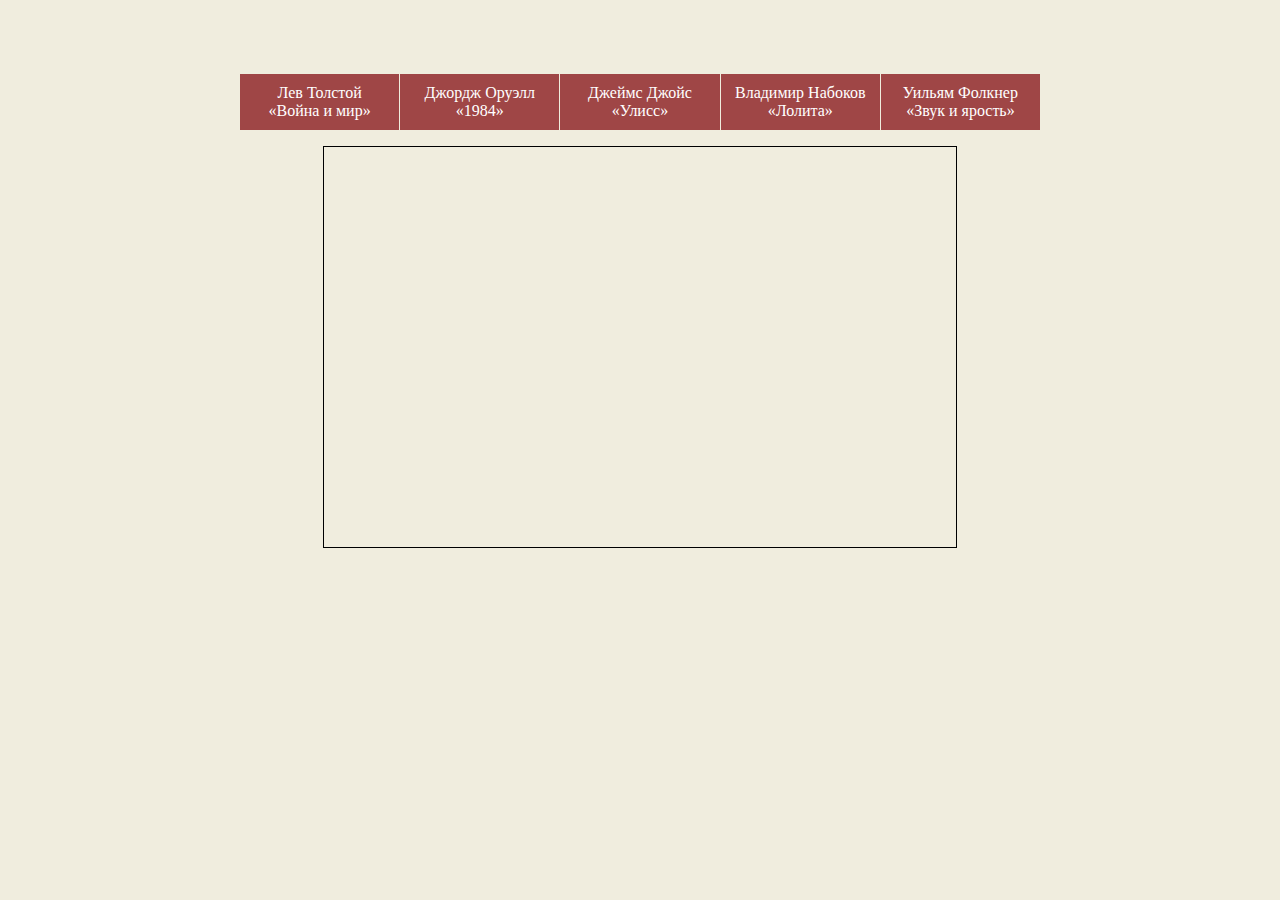
<file: gh-pages/index.html>
<!DOCTYPE html>
<html lang="en">

<head>
    <meta charset="UTF-8">
    <meta http-equiv="X-UA-Compatible" content="IE=edge">
    <meta name="viewport" content="width=device-width, initial-scale=1.0">
    <title>Document</title>
    <link rel="stylesheet" href="./style.css">
</head>

<body>
    <header>
        <ul>
            <li class="menu-item">
                <div class="name">Лев Толстой</div>
                <div class="title">«Война и мир»</div>
            </li>
            <li class="menu-item">
                <div class="name">Джордж Оруэлл</div>
                <div class="title">«1984»</div>
            </li>
            <li class="menu-item">
                <div class="name">Джеймс Джойс</div>
                <div class="title">«Улисс»</div>
            </li>
            <li class="menu-item">
                <div class="name">Владимир Набоков</div>
                <div class="title">«Лолита»</div>
            </li>
            <li class="menu-item">
                <div class="name">Уильям Фолкнер</div>
                <div class="title">«Звук и ярость»</div>
            </li>
        </ul>
    </header>
    <div id="slider">
        
    </div>
    <script src="./script.js"></script>
</body>

</html>
</file>
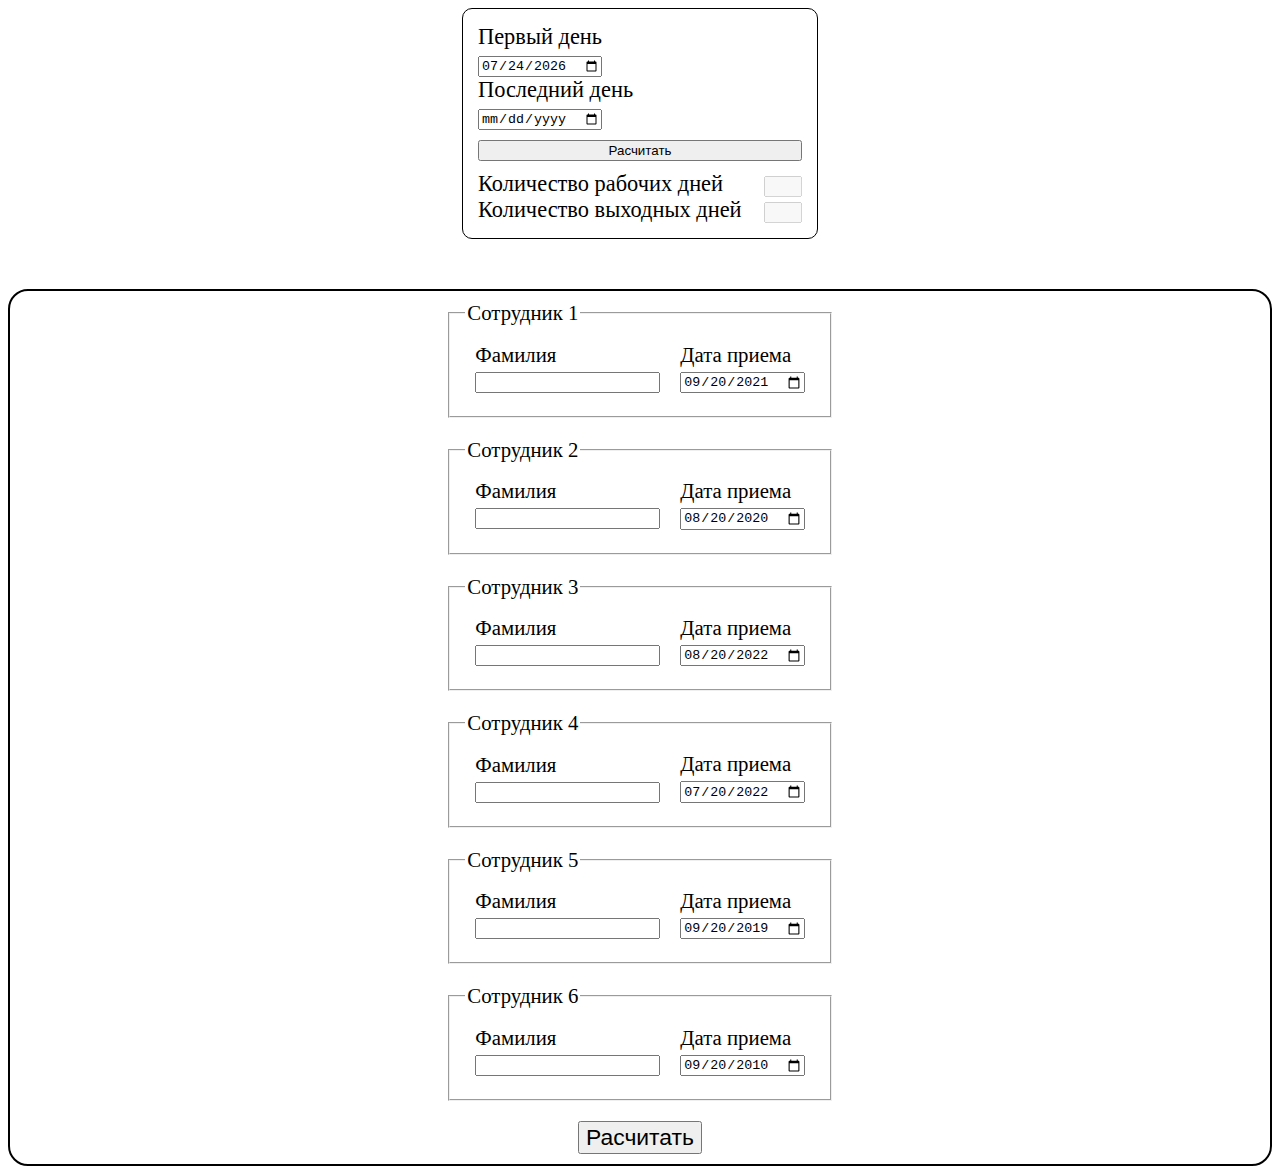
<file: Lab10/index.html>
<!DOCTYPE html>
<html lang="en">

<head>
    <meta charset="UTF-8">
    <meta http-equiv="X-UA-Compatible" content="IE=edge">
    <meta name="viewport" content="width=device-width, initial-scale=1.0">
    <title>Document</title>
    <link rel="stylesheet" href="./style.css">
</head>

<body>
    <div id="first">
        <form action="">
            <div class="in">
                <label for="from-date">Первый день</label>
                <input type="date" id="from-date"></div>
            <div class="in">
                <label for="to-date">Последний день</label>
                <input type="date" id="to-date">
            </div>
            <button type="button" onclick="clickHandler()">Расчитать</button>
            <div class="out">
                <label for="work">Количество рабочих дней</label>
                <input id="work" disabled>
            </div>
            <div class="out">
                <label for="week">Количество выходных дней</label>
                <input id="week" disabled>
            </div>
        </form>
    </div>
    <div class="second" id="second">
        <div class="forms">
            <form action="" class="employee">
                <fieldset>
                 <legend>Сотрудник 1</legend>
                 <div class="surname">
                     <label for="">Фамилия</label>
                     <input type="text" name="" id="">
                 </div>
                 <div class="date">
                     <label for="">Дата приема</label>
                     <input type="date" name="" id="date1">
                 </div>
                </fieldset>
             </form>
             <form action="" class="employee">
                <fieldset>
                 <legend>Сотрудник 2</legend>
                 <div class="surname">
                     <label for="">Фамилия</label>
                     <input type="text" name="" id="">
                 </div>
                 <div class="date">
                     <label for="">Дата приема</label>
                     <input type="date" name="" id="date2">
                 </div>
                </fieldset>
             </form>
             <form action="" class="employee">
                <fieldset>
                 <legend>Сотрудник 3</legend>
                 <div class="surname">
                     <label for="">Фамилия</label>
                     <input type="text" name="" id="">
                 </div>
                 <div class="date">
                     <label for="">Дата приема</label>
                     <input type="date" name="" id="date3">
                 </div>
                </fieldset>
             </form>
             <form action="" class="employee">
                <fieldset>
                 <legend>Сотрудник 4</legend>
                 <div class="surname">
                     <label for="">Фамилия</label>
                     <input type="text" name="" id="">
                 </div>
                 <div class="date">
                     <label for="">Дата приема</label>
                     <input type="date" name="" id="date4">
                 </div>
                </fieldset>
             </form>
             <form action="" class="employee">
                <fieldset>
                 <legend>Сотрудник 5</legend>
                 <div class="surname">
                     <label for="">Фамилия</label>
                     <input type="text" name="" id="">
                 </div>
                 <div class="date">
                     <label for="">Дата приема</label>
                     <input type="date" name="" id="date5">
                 </div>
                </fieldset>
             </form>
             <form action="" class="employee">
                <fieldset>
                 <legend>Сотрудник 6</legend>
                 <div class="surname">
                     <label for="">Фамилия</label>
                     <input type="text" name="" id="">
                 </div>
                 <div class="date">
                     <label for="">Дата приема</label>
                     <input type="date" name="" id="date6">
                 </div>
                </fieldset>
             </form>
             <div class="controls">
                <button onclick="secondClickHandler()">Расчитать</button>
             </div>
        </div>
    </div>
    <script src="https://cdn.plot.ly/plotly-latest.min.js"></script>
    <script src="./script.js"></script>
</body>

</html>
</file>
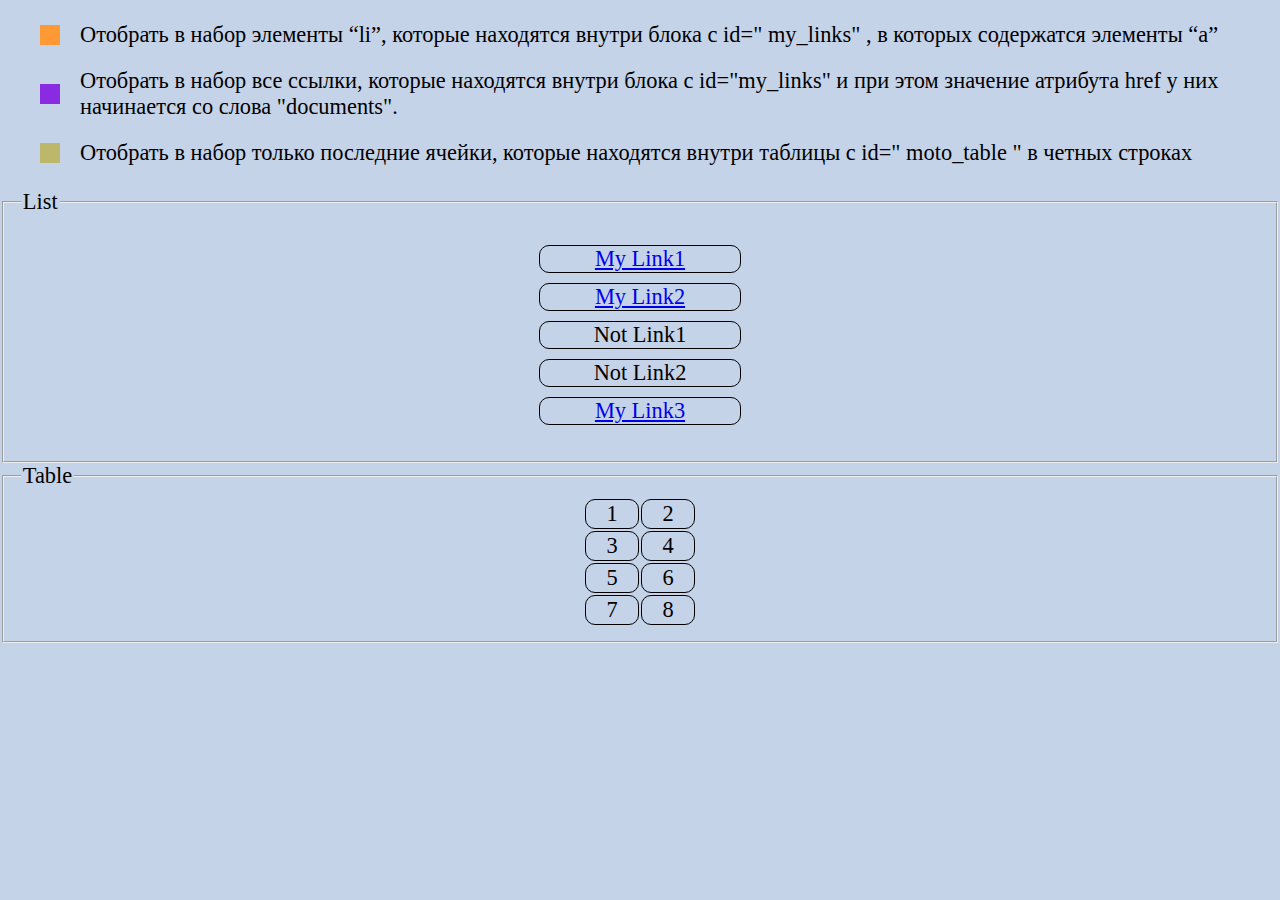
<file: Lab11/index.html>
<!DOCTYPE html>
<html lang="en">

<head>
    <meta charset="UTF-8">
    <meta http-equiv="X-UA-Compatible" content="IE=edge">
    <meta name="viewport" content="width=device-width, initial-scale=1.0">
    <title>Document</title>
    <link rel="stylesheet" href="./style.css">
</head>

<body>
    <header>
        <ul id="legend">
            <div class="legend-item">
                <div class="mark active1"></div>
                <div class="name">Отобрать в набор элементы “li”, которые находятся внутри блока с id=" 
                    my_links" , в которых содержатся элементы “a”</div>
            </div>
            <div class="legend-item">
                <div class="mark active2"></div>
                <div class="name">Отобрать в набор все ссылки, которые находятся внутри блока с 
                    id="my_links" и при этом значение атрибута href у них начинается со слова 
                    "documents".
                    </div>
            </div>
            <div class="legend-item">
                <div class="mark active3"></div>
                <div class="name">Отобрать в набор только последние ячейки, которые находятся внутри 
                    таблицы с id=" moto_table " в четных строках</div>
            </div>
        </ul>
    </header>
    <fieldset>
        <legend>List</legend>
        <ul id="my_links">
            <li><a href="documents">My Link1</a></li>
            <li><a href="images">My Link2</a></li>
            <li>Not Link1</li>
            <li>Not Link2</li>
            <li><a href="documents">My Link3</a></li>
    </fieldset>
    </ul>
    <fieldset class="wrapper">
        <legend>Table</legend>
        <table id="moto_table">
            <tr>
                <td>1</td>
                <td>2</td>
            </tr>
            <tr>
                <td>3</td>
                <td>4</td>
            </tr>
            <tr>
                <td>5</td>
                <td>6</td>
            </tr>
            <tr>
                <td>7</td>
                <td>8</td>
            </tr>
        </table>
    </fieldset>
    <script src="./jquery-3.6.1.min.js"></script>
    <script src="./script.js"></script>
</body>

</html>
</file>
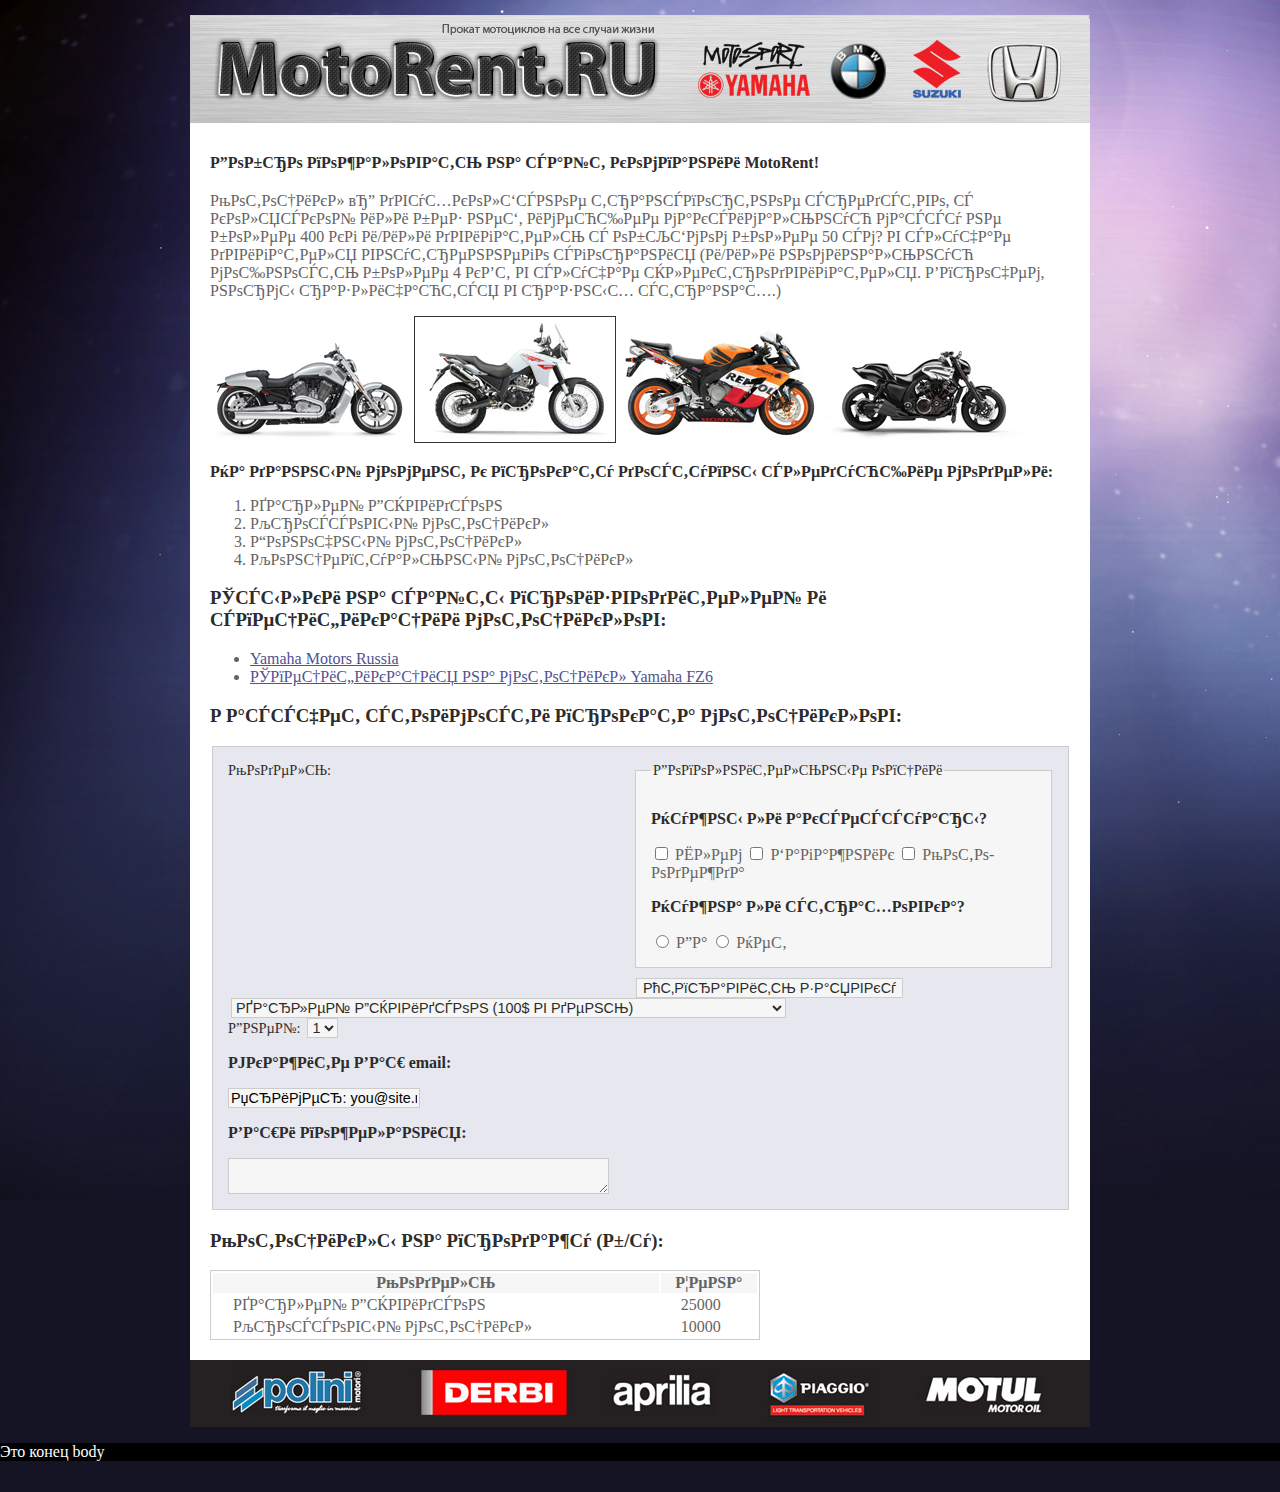
<file: Lab12/index.html>
<!DOCTYPE html PUBLIC "-//W3C//DTD XHTML 1.0 Transitional//EN" 
"http://www.w3.org/TR/xhtml1/DTD/xhtml1-transitional.dtd">
<html xmlns="http://www.w3.org/1999/xhtml" xml:lang="en">
	<head>
		<meta http-equiv="content-type" content="text/html; charset=windows-1251" />
		<title>Курс по Javascript</title>
		<link href="css/mystyle.css" rel="stylesheet" type="text/css" />
	</head>
	<body>
		<!-- Общий div для всей в -->
		<div class="maindiv" id="main_div">
			<!-- Блок хедера (шапка сайта) -->
			<div id="forheader">
				<img src="images/logo.jpg" width="900" height="108" alt="Хедер" title="Шапка сайта" />
			</div>
			<!-- Конец блока хедера -->
			<div id="forbody">
				<h1 id="main_h1">Добро пожаловать на сайт компании MotoRent!</h1>
				<p><span class="pq">Мотоцикл — двухколёсное транспортное средство</span>, с коляской или без неё, имеющее максимальную массу не более 400 кг и/или 
					двигатель с объёмом более 50 см? в случае двигателя внутреннего сгорания (и/или 
					номинальную мощность более 4 кВт в случае электродвигателя. Впрочем, нормы 
					различаются в разных странах.) </p>
				<!-- Блок с 4-мя изображениями -->
				<div id="div_for_img"> 
					<img id="img_1" src="images/moto4.jpg" width="200" height="125" alt="Мотоцикл 1" />
					<img id="img_2" src="images/moto2.jpg" width="200" height="125" alt="Мотоцикл 2" /> 
					<img id="img_3" src="images/moto3.jpg" width="200" height="125" alt="Мотоцикл 3" />
					<img id="img_4" src="images/moto1.jpg" width="200" height="125" alt="Мотоцикл 4" /> 
				</div>
				<p><strong>На данный момент к прокату доступны следующие модели:</strong></p>
				<!-- Ненумерованный список -->
				<ol id="moto_models">
					<li>Харлей Дэвидсон</li>
					<li>Кроссовый мотоцикл</li>
					<li>Гоночный мотоцикл</li>
					<li>Концептуальный мотоцикл</li>
				</ol>
				<h3 id="my_h3"><span class="pq">Ссылки на сайты производителей</span> и спецификации мотоциклов:</h3>
				<ul id="my_links">
					<li><a href="http://www.yamaha-motor.ru" target="_blank" id="superlink">Yamaha Motors Russia</a></li>
					<li><a href="documents/yamaha_fz6.PDF">Спецификация на мотоцикл Yamaha FZ6</a></li>
				</ul>
				<h3>Рассчет стоимости проката мотоциклов:</h3>
				<!-- Форма -->
				<form action="form.php" id="my_form">
					<div id="bigform">
						<fieldset>
							<!-- Правый блок формы -->
							<div id="div_form_1">
								<fieldset id="innerfieldset">
									<legend>Дополнительные опции</legend>
									<p><strong>Нужны ли аксессуары?</strong></p>
									<div id="format">
										<input type="checkbox" value="sh" name="dop_oprions" id="shlem" />
										<label for="shlem">Шлем</label>
										<input type="checkbox" value="bag" name="dop_oprions" id="bag" />
										<label for="bag">Багажник</label>
										<input type="checkbox" value="od" name="dop_oprions" id="od" />
										<label for="od">Мото-одежда</label>
									</div>
									<p><strong>Нужна ли страховка?</strong></p>
									<div id="radio">
										<input type="radio" id="inch_yes" value="yes" name="inch" />
										<label for="inch">Да</label>
										<input type="radio" id="inch_no" value="no" name="inch" />
										<label for="inch">Нет</label>
									</div>
								</fieldset>
								<input type="submit" value="Отправить заявку" id="my_button" />
							</div>
							<!-- Левый блок формы --> 
							<div id="div_form_2">
								<span>Модель:</span>
								<select name="moto" size="1" id="motoSelect">
									<option value="1">Харлей Дэвидсон (100$ в день)</option>
									<option value="2">Кроссовый мотоцикл (40$ в день)</option>
									<option value="3">Гоночный мотоцикл (150$ в день)</option>
									<option value="4">Концептуальный мотоцикл (340$ в день)</option>
								</select>
								<span>Дней:</span>
								<select name="days" size="1" id="daysSelect">
									<option value="1">1</option>
									<option value="2">2</option>
								</select>
								<p><strong>Укажите Ваш email:</strong></p>
								<input type="text" id="email" value="Пример: you@site.ru" /> 
								<p><strong>Ваши пожелания:</strong></p>
								<textarea cols="45" rows="2" id="mytextarea"></textarea>
							</div>
						</fieldset>
					</div>
				</form>
				<!-- Конец формы -->
				<!-- Таблица с мотоциклами на продажу -->
				<h3 id="sale">Мотоциклы на продажу (б/у):</h3>
				<table width="550" id="moto_table" title="Таблица цен на мотоциклы" class="mototable">
					<thead>
						<tr>
							<th><strong>Модель</strong></th>
							<th><strong>Цена</strong></th>
						</tr>
					</thead>
					<tbody>
						<tr>
							<td>Харлей Дэвидсон</td>
							<td>25000</td>
						</tr>
						<tr>
							<td>Кроссовый мотоцикл</td>
							<td>10000</td>
						</tr>
					</tbody>
				</table>
				<div id="forresults"></div>
			</div>
			<!-- Блок футера -->
			<div id="forfooter">
				<img src="images/footer.jpg" width="900" height="67" alt="Футер" title="Производители" />
			</div>
			<!-- Конец футера -->
		</div>
		<script src="./jquery-3.6.1.min.js"></script>
		<script src="./script.js"></script>
	</body>
</html>
</file>
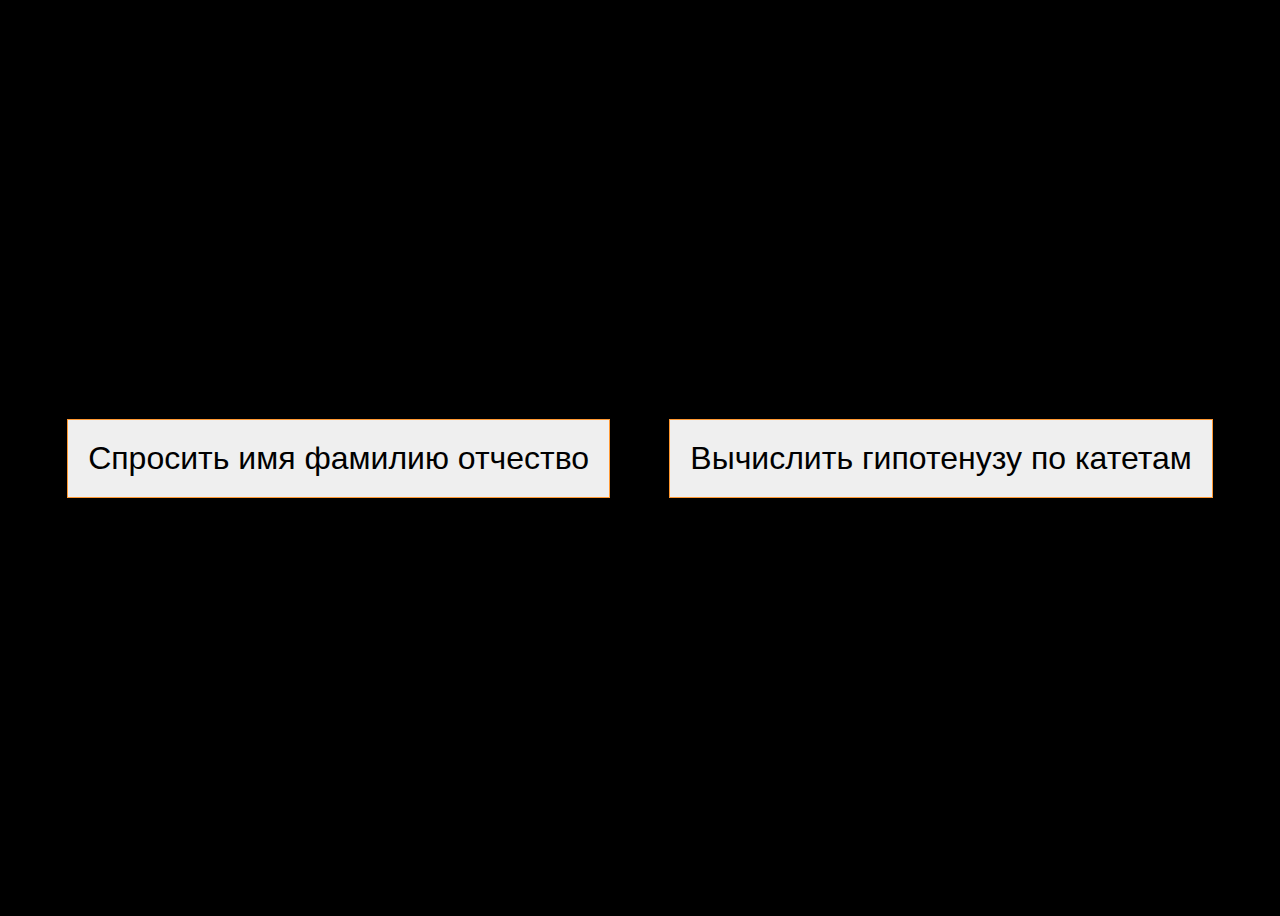
<file: Lab2/index.html>
<!DOCTYPE html>
<html lang="en">
<head>
    <meta charset="UTF-8">
    <meta http-equiv="X-UA-Compatible" content="IE=edge">
    <meta name="viewport" content="width=device-width, initial-scale=1.0">
    <title>Document</title>
    <style>
        body {
            display: flex;
            align-items: center;
            justify-content: space-evenly;
            background-color: black;
            height: 100vh;
        }
        button {
            border: 1px solid #f93;
            padding: 20px;
            font-size: 2rem;
        }
    </style>
    <script>
        const getFIO = () => {
            let fio = prompt("Ваше имя", '') + " ";
            fio += prompt("Ваша фамилия", '') + " ";
            fio += prompt("Ваше отчество", '');
            let res = confirm(fio + '\nВсе верно?');
            if (res) {
                alert('Привет, ' + fio);
            } else {
                alert('Ошибка');
            }
        }
    </script>
    <script src="./script.js"></script>
</head>
<body>
    <button onclick="getFIO()">Спросить имя фамилию отчество</button>
    <button onclick="getGypo()">Вычислить гипотенузу по катетам</button>
</body>
</html>
</file>
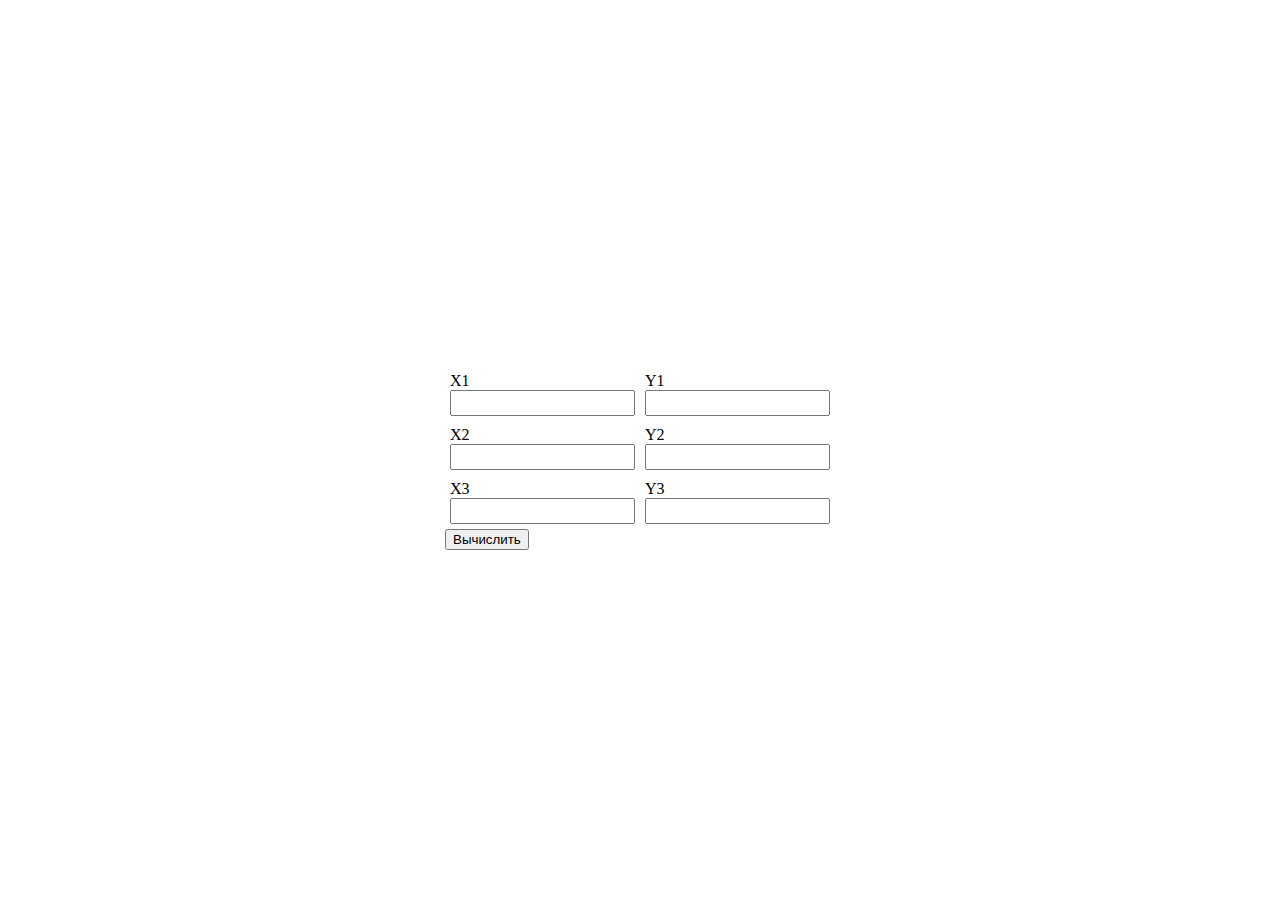
<file: Lab3/index.html>
<!DOCTYPE html>
<html lang="en">
<head>
    <meta charset="UTF-8">
    <meta http-equiv="X-UA-Compatible" content="IE=edge">
    <meta name="viewport" content="width=device-width, initial-scale=1.0">
    <title>Document</title>
    <style>
    body {
        height: 100vh;
        display: flex;
        align-items: center;
        justify-content: center;
    }
    .point-input {
        display: flex;
        align-items: center;
    }
    .input {
        display: flex;
        flex-direction: column;
        padding: 5px;
    }
    input {
        height: 20px;
    }
    </style>
    <script src="./script.js"></script>
</head>
<body>
    <div class="content">
        <form action="sad" name="focus">
            <div class="point-input">
                <div class="input">
                    <label for="x1">X1</label>
                    <input type="text" id="x1" name="x1" onselect="calculateOrigin(document.focus.x1, document.focus.y1)">
                </div>
                <div class="input">
                    <label for="y1">Y1</label>
                    <input type="text" id="y1" name="y1" onselect="calculateOrigin(document.focus.x1, document.focus.y1)">
                </div>
            </div>
            <div class="point-input">
                <div class="input">
                    <label for="x2">X2</label>
                    <input type="text" id="x2" name="x2"  onblur="swap(document.focus.x1, document.focus.y1, document.focus.x2, document.focus.y2)" onselect="calculateOrigin(document.focus.x2, document.focus.y2)">
                </div>
                <div class="input">
                    <label for="y2">Y2</label>
                    <input type="text" id="y2" name="y2" onblur="swap(document.focus.x1, document.focus.y1, document.focus.x2, document.focus.y2)" onselect="calculateOrigin(document.focus.x2, document.focus.y2)">
                </div>
            </div>
            <div class="point-input">
                <div class="input">
                    <label for="x3">X3</label>
                    <input type="text" id="x3" name="x3" onblur="swap(document.focus.x3, document.focus.y3, document.focus.x2, document.focus.y2)" onselect="calculateOrigin(document.focus.x3, document.focus.y3)">
                </div>
                <div class="input">
                    <label for="y3">Y3</label>
                    <input type="text" id="y3" name="y3" onblur="swap(document.focus.x3, document.focus.y3, document.focus.x2, document.focus.y2)" onselect="calculateOrigin(document.focus.x3, document.focus.y3)">
                </div>
            </div>
            <button onfocus="calculateArea(document.focus)">Вычислить</button>
        </form>
    </div>
</body>
</html>
</file>
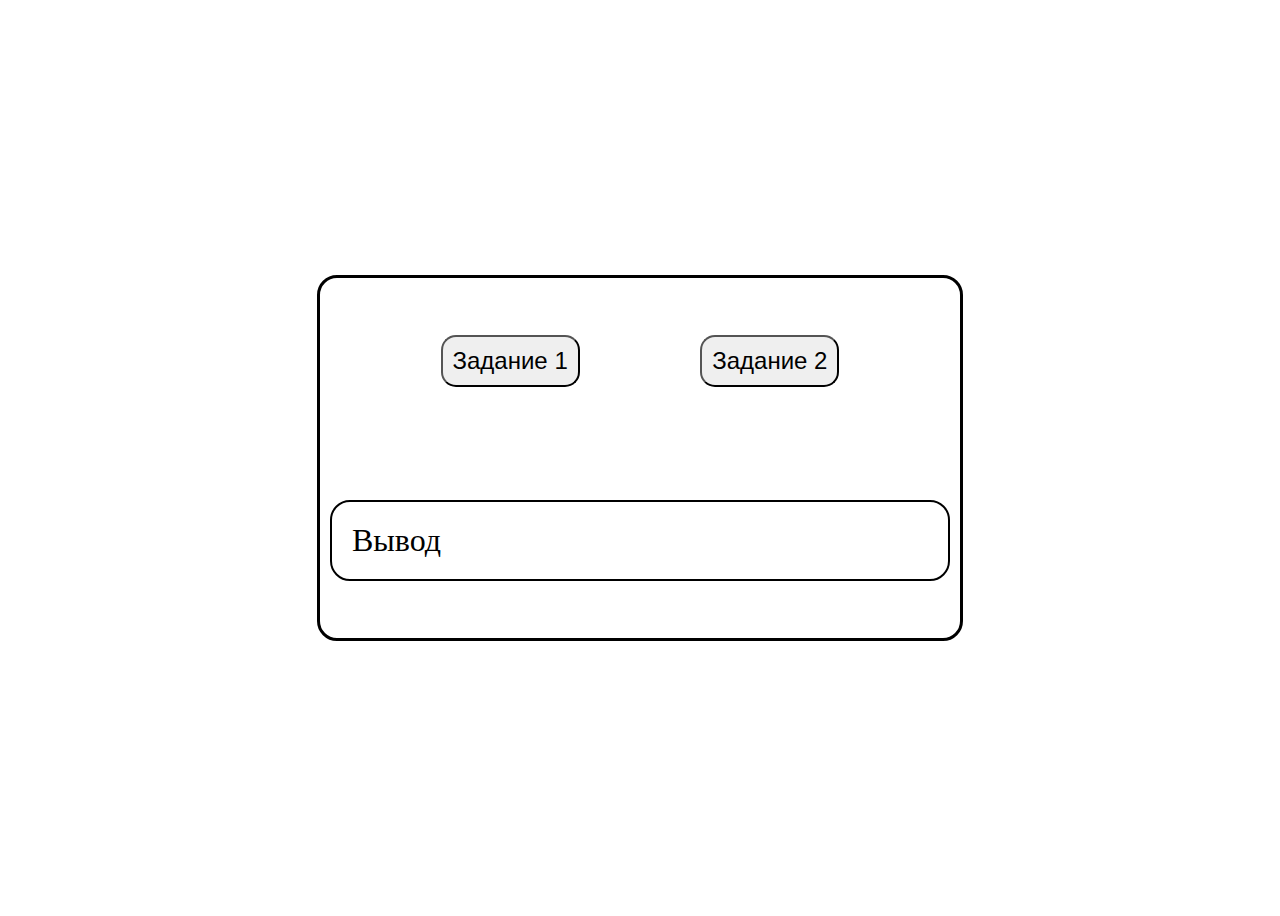
<file: Lab4/index.html>
<!DOCTYPE html>
<html lang="en">
<head>
    <meta charset="UTF-8">
    <meta http-equiv="X-UA-Compatible" content="IE=edge">
    <meta name="viewport" content="width=device-width, initial-scale=1.0">
    <title>Document</title>
    <script>
        function task1() {
            let answer = prompt("2 + 2 * 2 = ?", '');
            if (Number.isFinite(+answer)) {
                if (+answer === 6) {
                    alert("Вы знаете арифметику");
                } else {
                    alert("Вы не знаете арифметику");
                }
            } else {
                alert("Вы не знаете цифры");
            }
        }

        function task2() {
            const output = document.getElementById('output');
            output.textContent = '';
            let answer = prompt('Введите число:', '');
            let empty = true;
            while(answer) {
                if (Number.isInteger(+answer)) {
                    if (+answer % 2 === 0) {
                        output.textContent += (answer + " ");
                        empty = false;
                    }
                }
                answer = prompt('Введите число:', '');
            }
            if (empty) {
                output.textContent = 'Четных чисел нет';
            }
        }
    </script>
    <style>
        body, .wrapper {
            display: flex;
            height: 100vh;
            align-items: center;
            justify-content: space-evenly;
            flex-wrap:wrap;
        }

        .wrapper {
            width: 50vw;
            height: 40vh;
            border: 3px solid black;
            border-radius: 20px;
        }

        button {
            padding: 10px;
            font-size: 1.5em;
            border-radius: 15px;
        }

        button:hover {
            transition: 0.5s;
            background-color: brown;
            color: white;
        }
        #output {
            width: 100%;
            box-sizing: border-box;
            margin: 0 10px;
            padding: 20px;
            font-size: 2em;
            border: 2px solid black;
            border-radius: 20px;
        }
    </style>
</head>
<body>
    <div class="wrapper">
        <button onclick="task1()">Задание 1</button>
        <button onclick="task2()">Задание 2</button>
        <div id="output">Вывод</div>
    </div>
</body>
</html>
</file>
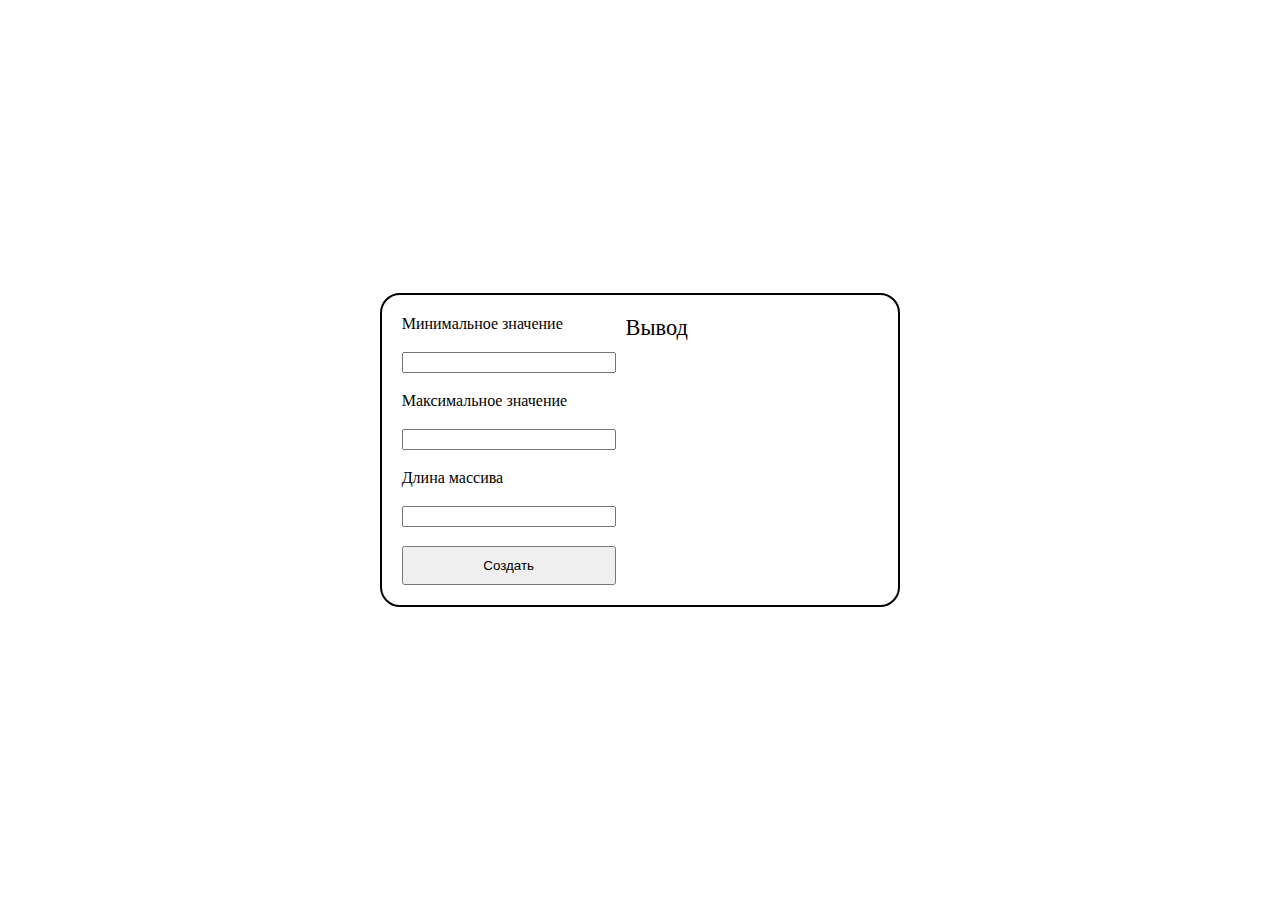
<file: Lab6/index.html>
<!DOCTYPE html>
<html lang="en">
<head>
    <meta charset="UTF-8">
    <meta http-equiv="X-UA-Compatible" content="IE=edge">
    <meta name="viewport" content="width=device-width, initial-scale=1.0">
    <title>Document</title>
    <style>
        input {
            display: block;
        }

        body {
            display: flex;
            justify-content: center;
            align-items: center;
            height: 100vh;
            margin: 0;
        }

        .wrapper {
            display: flex;
            height: 30vh;
            padding: 20px;
            border: 2px solid black;
            border-radius: 20px;
        }

        form {
            width: 50%;
            display: flex;
            flex-direction: column;
            justify-content: space-between;
        }

        button {
            padding: 10px;
        }

        #output {
            height: 100%;
            font-size: 1.4em;
            overflow-y: scroll;
            margin-left: 10px;
            width: 22vw;
        }
    </style>
</head>
<body>
    <div class="wrapper">
        <form action="" name="f">
            <label for="min">Минимальное значение</label>
            <input type="text" name="min">
            <label for="">Максимальное значение</label>
            <input type="text" name="max">
            <label for="">Длина массива</label>
            <input type="text" name="length">
            <button type="button" onclick="map(doubleValue, createArray(document.f.min.value, document.f.max.value, document.f.length.value))">Создать</button>
        </form>
        <div id="output">Вывод</div>
    </div>
    
    <script src="./script.js"></script>
</body>
</html>
</file>
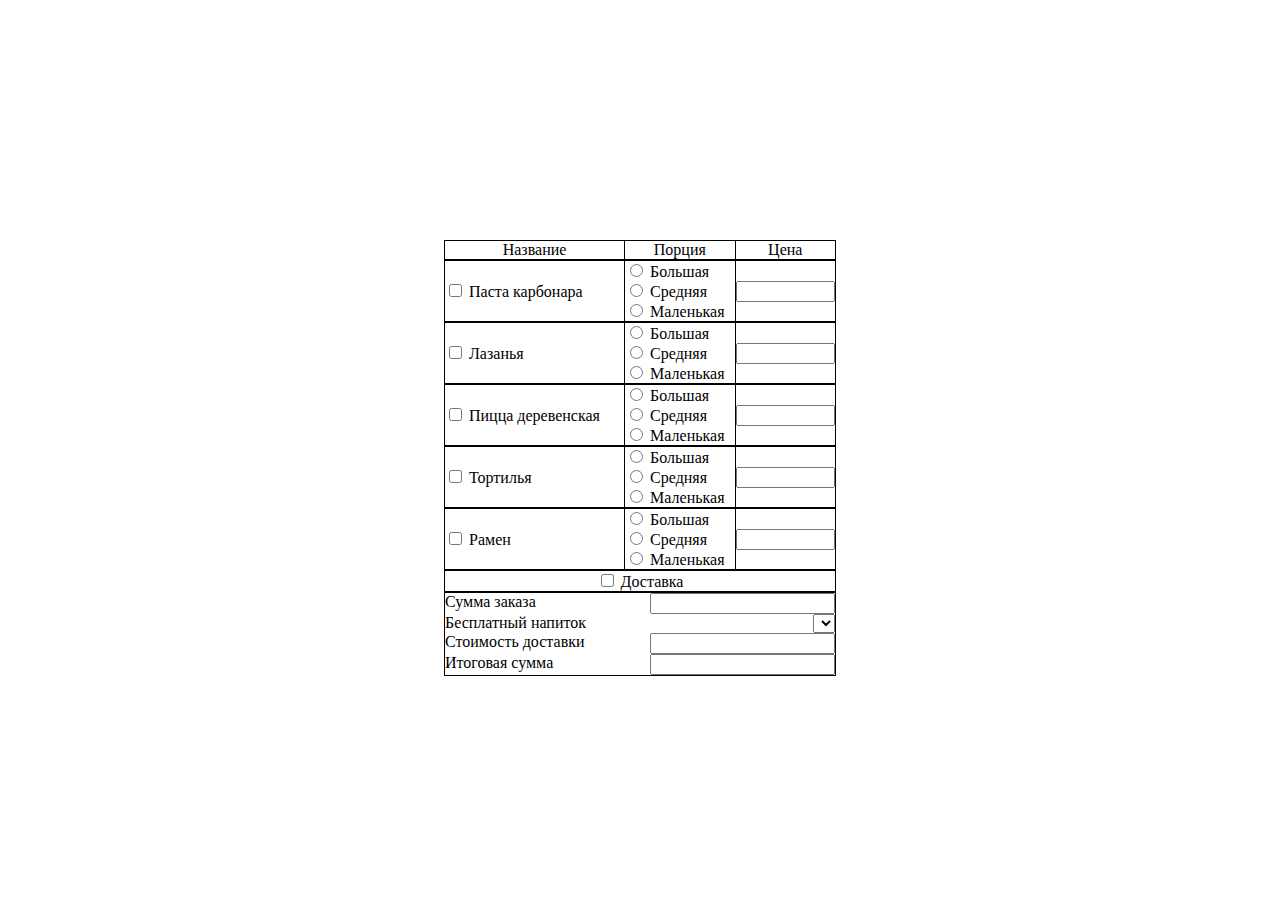
<file: Lab7/index.html>
<!DOCTYPE html>
<html lang="en">

<head>
    <meta charset="UTF-8">
    <meta http-equiv="X-UA-Compatible" content="IE=edge">
    <meta name="viewport" content="width=device-width, initial-scale=1.0">
    <title>Document</title>
    <style>
        body {
            display: flex;
            align-items: center;
            justify-content: center;
            height: 100vh;
        }
        .portion {
            display: flex;
            flex-direction: column;
        }

        .name {
            width: 180px;
        }

        .portion {
            width: 110px;
            border-left: 1px solid black;
            border-right: 1px solid black;
        }

        .price {
            width: 100px;
        }

        .price input {
            width: 100%;
            box-sizing: border-box;
        }

        form,
        .row {
            border: 1px solid black;
            width: 390px;
            display: flex;
            align-items: center;
        }

        .total {
            flex-direction: column;
            align-items: flex-start;
        }

        .total .point {
            width: 100%;
            display: flex;
            justify-content: space-between;
        }

        .header {
            text-align: center;
        }

        .delivery {
            display: flex;
            align-items: center;
            justify-content: center;
        }
    </style>
</head>

<body>
    <div>
        <div class="row">
            <div class="name header">Название</div>
            <div class="portion header">Порция</div>
            <div class="price header">Цена</div>
        </div>
        <form action="">
            <div class="name">
                <input type="checkbox" name="" id="n1" value='n1' onclick="mealClickHandler(0)">
                <label for="n1">Паста карбонара</label>
            </div>
            <div class="portion">
                <div class="point">
                    <input type="radio" name="portion1" id="big1" onclick="portionClickHandler(0, event)">
                    <label for="big1">Большая</label>
                </div>
                <div class="point">
                    <input type="radio" name="portion1" id="medium1" onclick="portionClickHandler(0, event)">
                    <label for="medium1">Средняя</label>
                </div>
                <div class="point">
                    <input type="radio" name="portion1" id="small1" onclick="portionClickHandler(0, event)">
                    <label for="small1">Маленькая</label>
                </div>
            </div>
            <div class="price">
                <input readonly type="text">
            </div>
        </form>
        <form action="">
            <div class="name">
                <input type="checkbox" name="" id="n2" value='n2' onclick="mealClickHandler(1)">
                <label for="n2">Лазанья</label>
            </div>
            <div class="portion">
                <div class="point">
                    <input type="radio" name="portion1" id="big1" onclick="portionClickHandler(1, event)">
                    <label for="big1">Большая</label>
                </div>
                <div class="point">
                    <input type="radio" name="portion1" id="medium1" onclick="portionClickHandler(1, event)">
                    <label for="medium1">Средняя</label>
                </div>
                <div class="point">
                    <input type="radio" name="portion1" id="small1" onclick="portionClickHandler(1, event)">
                    <label for="small1">Маленькая</label>
                </div>
            </div>
            <div class="price">
                <input readonly type="text">
            </div>
        </form>
        <form action="">
            <div class="name">
                <input type="checkbox" name="" id="n3" value='n3' onclick="mealClickHandler(2)">
                <label for="n3">Пицца деревенская</label>
            </div>
            <div class="portion">
                <div class="point">
                    <input type="radio" name="portion2" id="big2" onclick="portionClickHandler(2, event)">
                    <label for="big2">Большая</label>
                </div>
                <div class="point">
                    <input type="radio" name="portion2" id="medium2" onclick="portionClickHandler(2, event)">
                    <label for="medium2">Средняя</label>
                </div>
                <div class="point">
                    <input type="radio" name="portion2" id="small2" onclick="portionClickHandler(2, event)">
                    <label for="small2">Маленькая</label>
                </div>
            </div>
            <div class="price">
                <input readonly type="text">
            </div>
        </form>
        <form action="">
            <div class="name">
                <input type="checkbox" name="" id="n4" value='n4' onclick="mealClickHandler(3)">
                <label for="n4">Тортилья</label>
            </div>
            <div class="portion">
                <div class="point">
                    <input type="radio" name="portion4" id="big4" onclick="portionClickHandler(3, event)">
                    <label for="big4">Большая</label>
                </div>
                <div class="point">
                    <input type="radio" name="portion4" id="medium4" onclick="portionClickHandler(3, event)">
                    <label for="medium4">Средняя</label>
                </div>
                <div class="point">
                    <input type="radio" name="portion4" id="small4" onclick="portionClickHandler(3, event)">
                    <label for="small4">Маленькая</label>
                </div>
            </div>
            <div class="price">
                <input readonly type="text">
            </div>
        </form>
        <form action="">
            <div class="name">
                <input type="checkbox" name="" id="n5" value='n5' onclick="mealClickHandler(4)">
                <label for="n5">Рамен</label>
            </div>
            <div class="portion">
                <div class="point">
                    <input type="radio" name="portion5" id="big5" onclick="portionClickHandler(4, event)">
                    <label for="big5">Большая</label>
                </div>
                <div class="point">
                    <input type="radio" name="portion5" id="medium5" onclick="portionClickHandler(4, event)">
                    <label for="medium5">Средняя</label>
                </div>
                <div class="point">
                    <input type="radio" name="portion5" id="small5" onclick="portionClickHandler(4, event)">
                    <label for="small5">Маленькая</label>
                </div>
            </div>
            <div class="price">
                <input readonly type="text">
            </div>
        </form>
        <form action="" class="delivery">
            <div>
                <input type="checkbox" name="" id="delivery" onclick="setSummary()">
                <label for="delivery">Доставка</label>
            </div>
        </form>
        <form action="" class="total" name="total">
            <div class="point">
                <label for="">Сумма заказа</label>
                <input readonly type="text">
            </div>
            <div class="point">
                <label for="">Бесплатный напиток</label>
                <select name="drink" id="" onchange="changeDrink(this)">
                </select>
            </div>
            <div class="point">
                <label for="">Стоимость доставки</label>
                <input readonly type="text">
            </div>
            <div class="point">
                <label for="">Итоговая сумма</label>
                <input readonly type="text">
            </div>
        </form>
    </div>
    <script src="./script.js"></script>
</body>

</html>
</file>
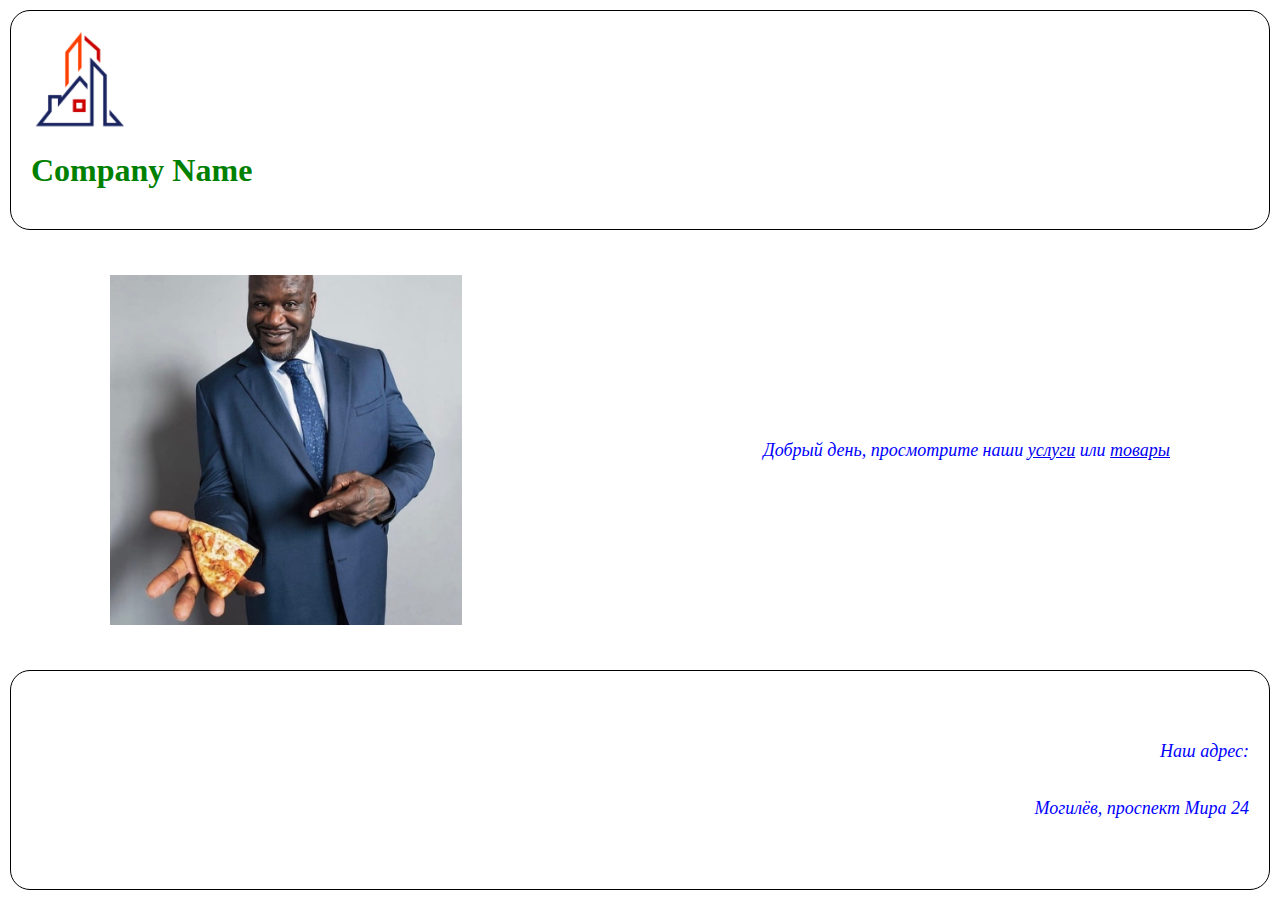
<file: Lab1/main/index.html>
<!DOCTYPE html>
<html lang="en">
<head>
    <meta charset="UTF-8">
    <meta http-equiv="X-UA-Compatible" content="IE=edge">
    <meta name="viewport" content="width=device-width, initial-scale=1.0">
    <title>Main</title>
    <link rel="stylesheet" href="./style.css">
</head>
<body>
    <header>
        <img src="../assets/logo.png" alt="">
        <h1>Company Name</h1>
    </header>
    <main>
        <img src="../assets/backdrop.jpg" alt="">
        <p>Добрый день, просмотрите наши <a href="../servicesPage/services.html" name="services">услуги</a> или <a href="../goodsPage/goods.html" name="goods">товары</a></p>
    </main>
    <footer>
        <p>Наш адрес:</p>
        <p>Могилёв, проспект Мира 24</p>
    </footer>
</body>
</html>
</file>
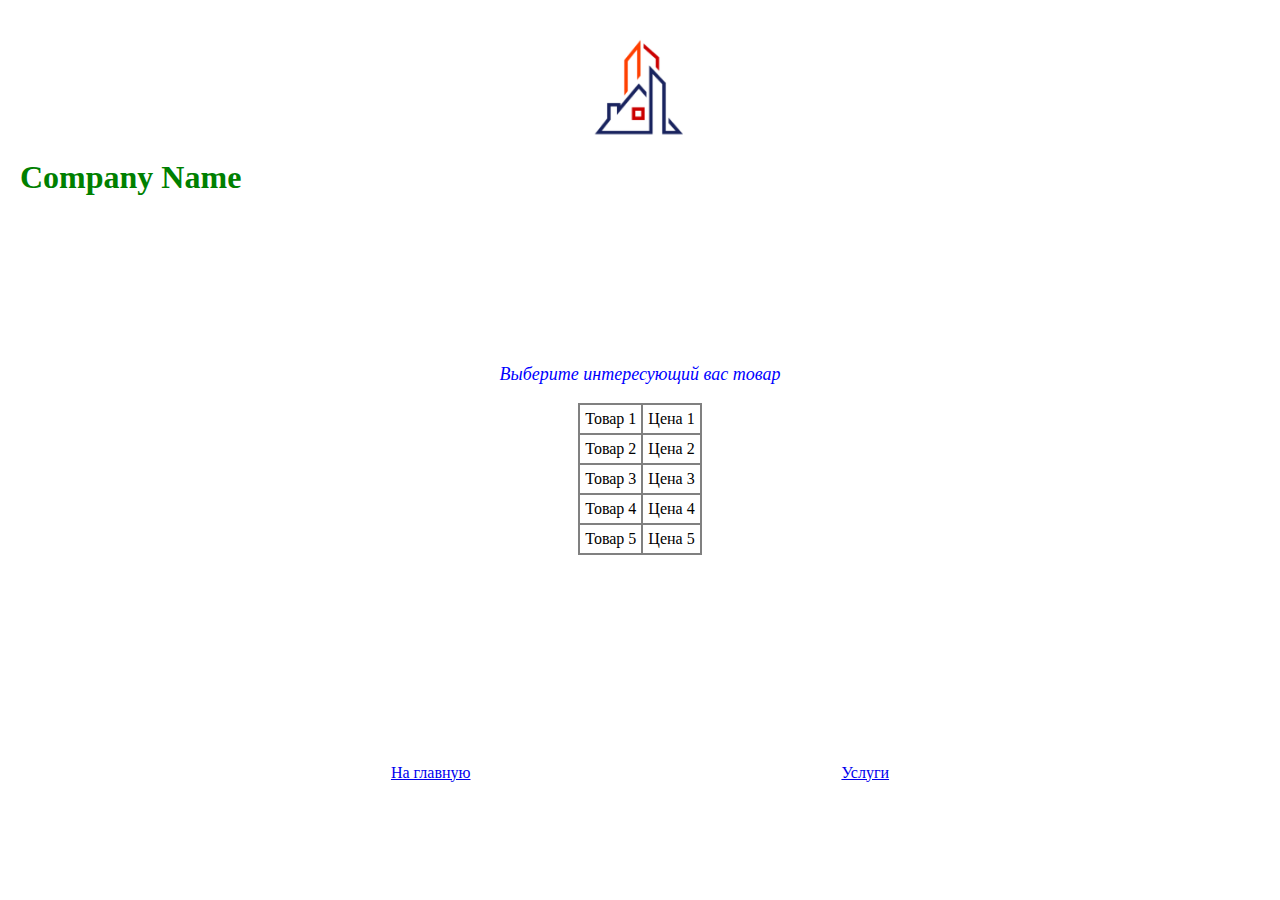
<file: Lab1/goodsPage/goods.html>
<!DOCTYPE html>
<html lang="en">
<head>
    <meta charset="UTF-8">
    <meta http-equiv="X-UA-Compatible" content="IE=edge">
    <meta name="viewport" content="width=device-width, initial-scale=1.0">
    <title>Document</title><link rel="stylesheet" href="./style.css">
</head>
<body>
    <header>
        <img src="../assets/logo.png" alt="">
        <h1>Company Name</h1>
    </header>
    <main>
        <p>Выберите интересующий вас товар</p>
        
        <table>
            <tr>
                <td>Товар 1</td>
                <td>Цена 1</td>
            </tr>
            <tr>
                <td>Товар 2</td>
                <td>Цена 2</td>
            </tr>
            <tr>
                <td>Товар 3</td>
                <td>Цена 3</td>
            </tr>
            <tr>
                <td>Товар 4</td>
                <td>Цена 4</td>
            </tr>
            <tr>
                <td>Товар 5</td>
                <td>Цена 5</td>
            </tr>
        </table>
    </main>
    <footer>
        <a href="../main/index.html" name="main">На главную</a>
        <a href="../servicesPage/services.html" name="goods">Услуги</a>
    </footer>
</body>
</html>
</file>
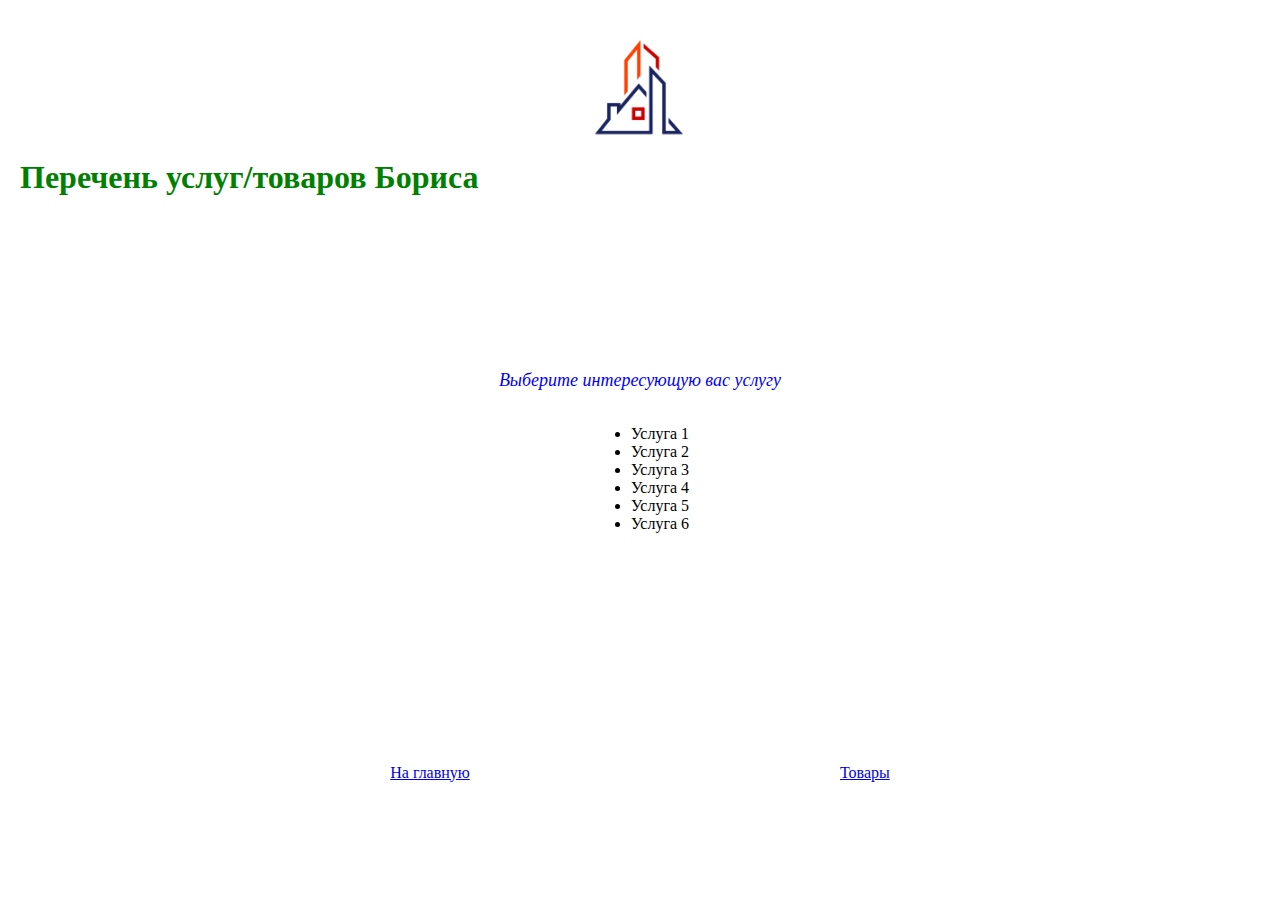
<file: Lab1/servicesPage/services.html>
<!DOCTYPE html>
<html lang="en">
<head>
    <meta charset="UTF-8">
    <meta http-equiv="X-UA-Compatible" content="IE=edge">
    <meta name="viewport" content="width=device-width, initial-scale=1.0">
    <link rel="stylesheet" href="./style.css">
    <title>Document</title>
</head>
<body>
    <header>
        <img src="../assets/logo.png" alt="">
        <h1>Перечень услуг/товаров Бориса</h1>
    </header>
    <main>
        <p>Выберите интересующую вас услугу</p>
        <ul>
            <li>Услуга 1</li>
            <li>Услуга 2</li>
            <li>Услуга 3</li>
            <li>Услуга 4</li>
            <li>Услуга 5</li>
            <li>Услуга 6</li>
        </ul>
    </main>
    <footer>
        <a href="../main/index.html" name="main">На главную</a>
        <a href="../goodsPage/goods.html" name="goods">Товары</a>
    </footer>
</body>
</html>
</file>
<file: gh-pages/style.css>
body {
    background-color: #f0edde;
    display: flex;
    align-items: center;
    flex-direction: column;
}


ul {
    display: flex;
    list-style: none;
    background-color: rgb(159, 70, 70);
    color: white;
    padding: 0;
}

li {
    padding: 10px 5px;
    width: 25%;
    position: relative;
}

.pointer {
    position: absolute;
    height: 30px;
    left: 40%;
    top: -35px
}

li:not(:last-child) {
    border-right: 1px solid #f0edde;
}

header {
    margin-top: 50px;
    width: 800px;
}

.name {
    text-align:center;
}

.title {
    text-align: center;
}

#slider {
    height: 400px;
    width: 50%;
    border: 1px solid black;
    display: flex;
    align-items: center;
    justify-content: center;
    overflow: hidden;
}

.slider-item-image {
    height: 350px;
    margin: 0 0 0 700px;
    transition: 700ms;

}

.block {
    display: block;
}

.slider-item .hor-move {
    margin:0;
}
</file>
<file: Lab10/style.css>
#first {
    width: 324px;
    margin: auto;
    font-size: 1.4em;
    border: 1px solid black;
    border-radius: 10px;
    padding: 15px;
}

#first button {
    width: 100%;
    margin: 10px 0; 
}

.in label {
    display: inline-block;
    width: 202px;
}

.out label{
    display: inline-block;
    width: 280px;
}

.out input {
    width: 30px;
}

.second {
    margin-top: 50px;
    display: flex;
    justify-content: space-around;
    align-items: center;
    flex-wrap: wrap;
    font-size: 1.3em;
    border: 2px solid black;
    border-radius: 20px;
    padding: 10px;
}

.second form:not(:last-child) {
    margin-bottom: 20px;
}

fieldset, .controls {
    display: flex;
    align-items: center;
    justify-content: center;
    width: 300px;
}

.controls {
    width: auto;
}

.surname, .date {
    display: flex;
    flex-direction: column;
    margin: 10px
}

.employee label {
    margin-bottom: 5px;
}

.second button {
    font-size: 1.1em;
}
</file>
<file: Lab11/style.css>
body {
    margin: 0;
    font-size: 1.4rem;
    background-color: rgb(197, 211, 232);
}

.active1 {
    background-color: #F93;
}

.active2 {
    background-color: blueviolet;
    color: white;
}

.active3 {
    background-color: darkkhaki;
}

#legend {
    display: flex;
    flex-direction: column;
    gap: 20px;
}

.legend-item {
    display: flex;
    align-items: center;
    gap: 20px
}

.mark {
    width: 20px;
    height: 20px;
    flex-shrink: 0;
    cursor: pointer;
}

#my_links {
    list-style-type: none;
    display: flex;
    flex-direction: column;
    align-items: center;
    gap: 10px;
    padding: 0;
}

#my_links li {
    width: 200px;
    display: flex;
    justify-content: center;
    border-radius: 10px;
    border: 1px solid black;
}

.wrapper {
    display: flex;
    justify-content: center;
}

td {
    border-radius: 10px;
    border: 1px solid black;
    width: 50px;
    text-align: center;
}
</file>
<file: Lab12/css/mystyle.css>
﻿body
{
	background-color: #151424;
	background-image: url('../images/bg000000.jpg');
	background-repeat: no-repeat;
	color: #646464;
	font-family: Tahoma;
	font-size: 1rem;
	margin: 0;
	padding-bottom: 15px;
	padding-top: 15px;
}
.maindiv
{
	background-color: #ffffff;
	margin: 0 auto;
	padding: 0;
	width: 900px;
}
#forbody
{
	padding: 20px;
}
#main_h1
{
	color: #2C2C2C;
	font-size: 1rem;
	margin-bottom: 20px;
}
h2
{
	color: #2C2C2C;
	font-size: 1rem;
	margin-bottom: 20px;
	margin-top: 20px;
}
p
{
	margin-left: 0;
}
p strong
{
	color: #2C2C2C;
}
h3
{
	color: #2C2C2C;
}
.mototable
{
	border: 1px solid #cccccc;
	margin-top: 15px;
}
.mototable thead tr
{
	background-color: #f6f6f6;
	height: 20px;
	padding-left: 20px;
}
.mototable tbody tr td
{
	padding-left: 20px;
	text-align: left;
}
#myform div
{
	margin: 20px;
}
#bigform
{
	width: 850px;
}
#bigform span
{
	color: #2c2c2c;
	font-size: 0.9rem;
}
#div_form_1
{
	float: right;
	width: 420px;
}
#div_form_2
{
	width: 420px;
}
#div_form_1 #days
{
	margin-left: 15px;
}
#my_button, select
{
	background-color: #f6f6f6;
	border: 1px solid #cccccc;
	color: #2C2C2C;
	font-size: 0.9rem;
	margin-left: 3px;
}
a
{
	color: #505391;
}
fieldset
{
	background-color: #e7e7f0;
	border: 1px solid #cccccc;
	padding: 15px;
	width: 825px;
}
#innerfieldset
{
	background-color: #f6f6f6;
	border: 1px solid #cccccc;
	margin-bottom: 10px;
	width: 385px;
}
legend
{
	color: #2c2c2c;
	font-size: 0.9rem;
}
input
{
	background-color: #f6f6f6;
	border: 1px solid #cccccc;
	font-size: 0.9rem;
}
textarea
{
	background-color: #f6f6f6;
	border: 1px solid #cccccc;
}
#sale
{
	margin-top: 20px;
}
</file>
<file: Lab1/main/style.css>
body, html {
    margin: 0;
    padding: 0;
}

body {
    height: 100vh;
    padding: 10px;
    box-sizing: border-box;
}

header {
    display: flex;
    align-items: flex-start;
    justify-content: center;
    height: 25%;
    flex-direction: column;
    padding: 20px;
    box-sizing: border-box;
    border: 1px solid black;
    border-radius: 20px;
}

header img{
    height: 100px;
    justify-content: center;
    margin: 0;
    padding: 0;
}

header h1 {
    text-align: left;
    color: GREEN;
    width: 100%;
}

p {
    text-align: right;
    color: blue;
    font-style: italic;
    width: 100%;
    font-size: 18px;
}

main {
    height: 50%;
    display: flex;
    align-items: center;
    justify-content: center;
    padding: 20px;
    box-sizing: border-box;
    padding: 20px 100px;
}

main img {
    height: 350px;
}

footer {
    height: 25%;
    display: flex;
    justify-content: center;
    flex-direction: column;
    padding: 20px;
    box-sizing: border-box;
    border: 1px solid black;
    border-radius: 20px;
}
</file>
<file: Lab1/goodsPage/style.css>
body, html {
    margin: 0;
    padding: 0;
}

body {
    height: 100vh;
    padding: 20px;
    box-sizing: border-box;
}

header {
    display: flex;
    align-items: center;
    justify-content: center;
    height: 25%;
    flex-direction: column;
}

header img{
    height: 100px;
    justify-content: center;
}

header h1 {
    text-align: left;
    color: GREEN;
    width: 100%;
}

main {
    display: flex;
    align-items: center;
    justify-content: center;
    flex-direction: column;
    height: 50%;
}


p {
    text-align: right;
    color: blue;
    font-style: italic;
    font-size: 18px;
}

table, tr, td {
    border: 2px solid gray;
    border-collapse: collapse;
    padding: 5px;
}

footer {
    height: 25%;
    display: flex;
    justify-content: space-evenly;
    align-items: center;
}
</file>
<file: Lab1/servicesPage/style.css>
body, html {
    margin: 0;
    padding: 0;
}

body {
    height: 100vh;
    padding: 20px;
    box-sizing: border-box;
}

header {
    display: flex;
    align-items: center;
    justify-content: center;
    height: 25%;
    flex-direction: column;
}

header img{
    height: 100px;
    justify-content: center;
}

header h1 {
    text-align: left;
    color: GREEN;
    width: 100%;
}

main {
    display: flex;
    align-items: center;
    justify-content: center;
    flex-direction: column;
    height: 50%;
}

li {
    cursor: pointer;
}


p {
    text-align: right;
    color: blue;
    font-style: italic;
    font-size: 18px;
}

footer {
    height: 25%;
    display: flex;
    justify-content: space-evenly;
    align-items: center;
}
</file>
